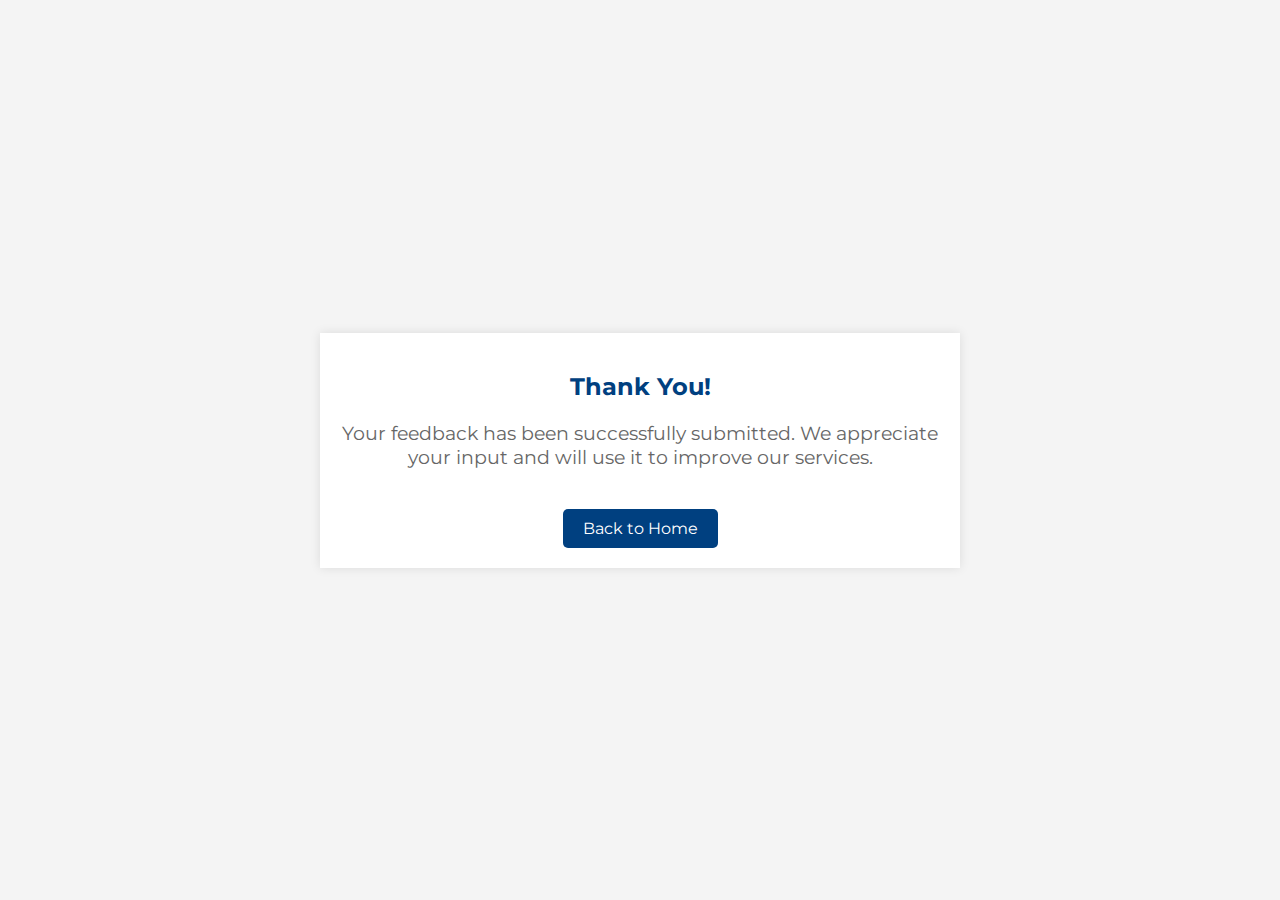
<file: thanks.html>
<!DOCTYPE html>
<html lang="en">
<head>
    <meta charset="UTF-8">
    <meta name="viewport" content="width=device-width, initial-scale=1.0">
    <title>Thank You</title>
    <link rel="stylesheet" href="style.css">
    <style>
        body {
            font-family: Arial, sans-serif;
            background-color: #f4f4f4;
            margin: 0;
            padding: 0;
            display: flex;
            justify-content: center;
            align-items: center;
            height: 100vh;
        }
        .container {
            max-width: 600px;
            background-color: #fff;
            padding: 20px;
            box-shadow: 0 0 10px rgba(0, 0, 0, 0.1);
            text-align: center;
        }
        h2 {
            color: #004080;
        }
        p {
            font-size: 1.2em;
            color: #666;
        }
        a {
            display: inline-block;
            margin-top: 20px;
            padding: 10px 20px;
            background-color: #004080;
            color: #fff;
            text-decoration: none;
            border-radius: 5px;
        }
        a:hover {
            background-color: #003366;
        }
    </style>
</head>
<body>
    <div class="container">
        <h2>Thank You!</h2>
        <p>Your feedback has been successfully submitted. We appreciate your input and will use it to improve our services.</p>
        <a href="index.html">Back to Home</a>
    </div>
</body>
</html>
</file>
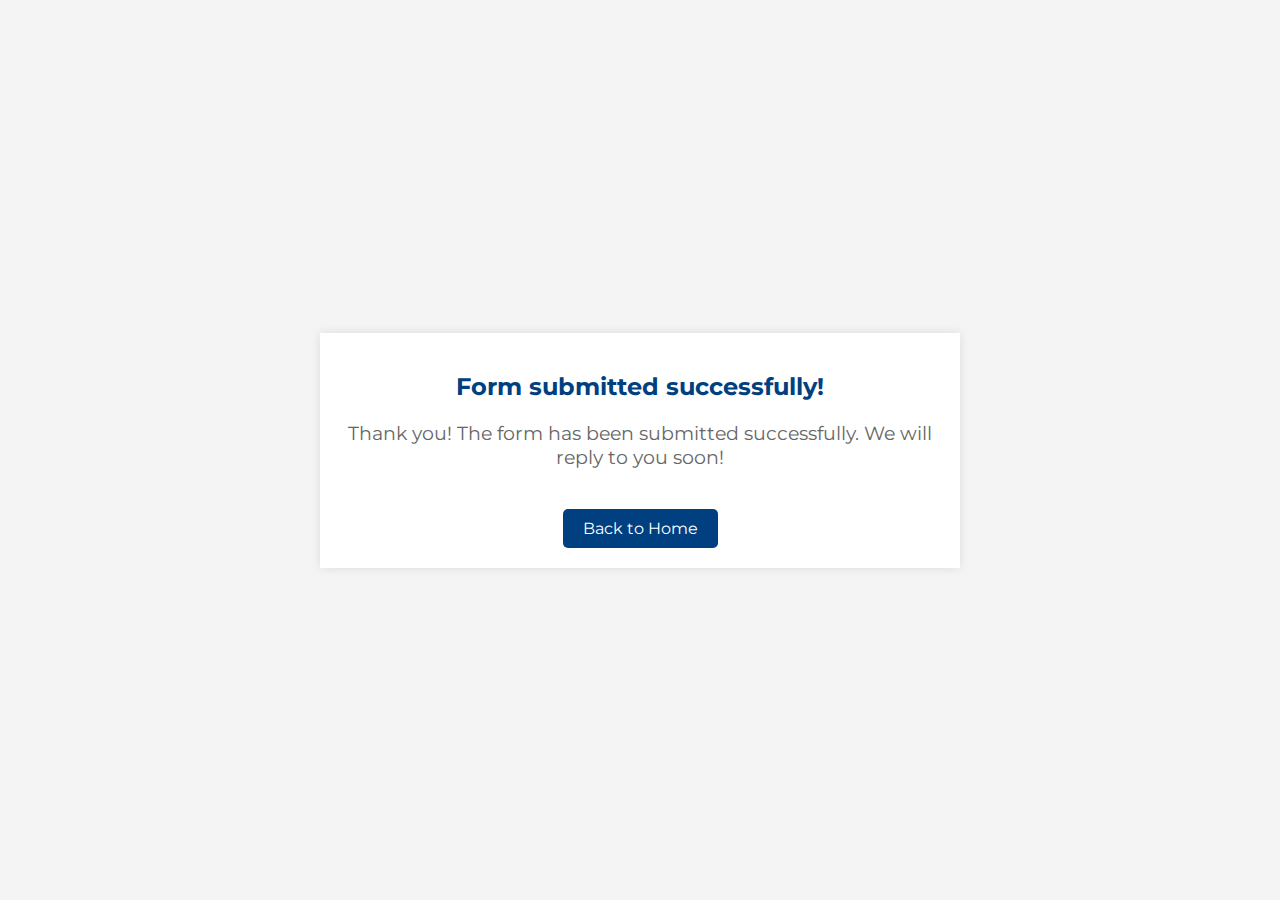
<file: thanks1.html>
<!DOCTYPE html>
<html lang="en">
<head>
    <meta charset="UTF-8">
    <meta name="viewport" content="width=device-width, initial-scale=1.0">
    <title>Thank You</title>
    <link rel="stylesheet" href="style.css">
    <style>
        body {
            font-family: Arial, sans-serif;
            background-color: #f4f4f4;
            margin: 0;
            padding: 0;
            display: flex;
            justify-content: center;
            align-items: center;
            height: 100vh;
        }
        .container {
            max-width: 600px;
            background-color: #fff;
            padding: 20px;
            box-shadow: 0 0 10px rgba(0, 0, 0, 0.1);
            text-align: center;
        }
        h2 {
            color: #004080;
        }
        p {
            font-size: 1.2em;
            color: #666;
        }
        a {
            display: inline-block;
            margin-top: 20px;
            padding: 10px 20px;
            background-color: #004080;
            color: #fff;
            text-decoration: none;
            border-radius: 5px;
        }
        a:hover {
            background-color: #003366;
        }
    </style>
</head>
<body>
    <div class="container">
        <h2>Form submitted successfully!</h2>
        <p>Thank you! The form has been submitted successfully. We will reply to you soon!</p>
        <a href="index.html">Back to Home</a>
    </div>
</body>
</html>
</file>
<file: style.css>
@import url('https://fonts.googleapis.com/css2?family=Montserrat:ital,wght@0,100..900;1,100..900&display=swap');
*{
    font-family: "Montserrat", sans-serif;

    font-style: normal;
}
</file>
